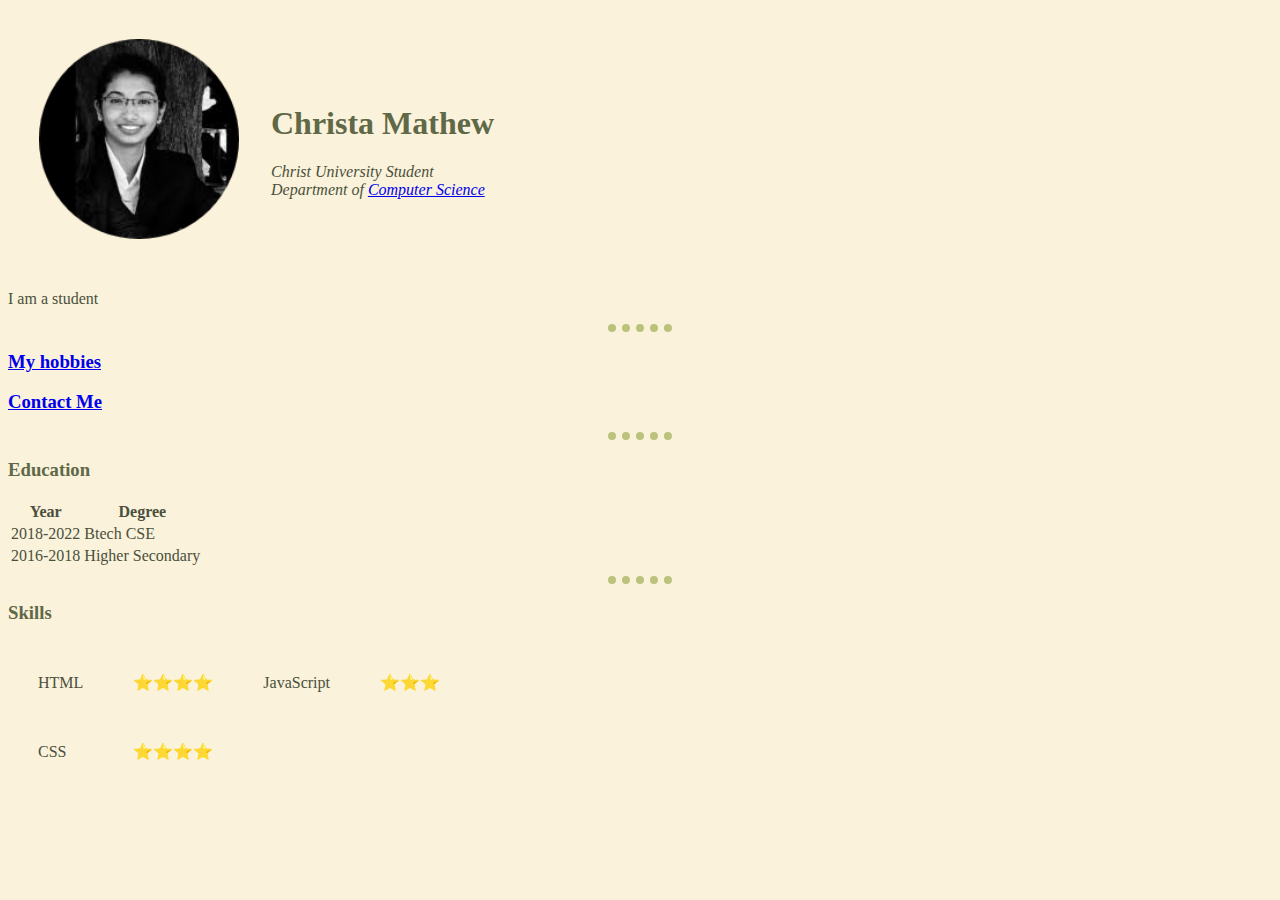
<file: index.html>
<!DOCTYPE html>
<html lang="en">
<head>
    <meta charset="UTF-8">
    <meta http-equiv="X-UA-Compatible" content="IE=edge">
    <meta name="viewport" content="width=device-width, initial-scale=1.0">
    <link rel="stylesheet" href="intro_styles.css">
    <title>Christa</title>
</head>
<body>
    <table cellspacing="30px;">
        <tr>
            <td> <img src="image.png" alt="Christa Mathew"></td>
            <td><h1>Christa Mathew</h1>
                <em>Christ University Student<br>
                Department of <a href="#">Computer Science</a>
                </em>
            </td>
        </tr>
    </table>
    <p>I am a student</p>
    <hr>
    <h3><a href="hobbies.html">My hobbies</a></h3>
    <h3><a href="contact.html">Contact Me</a></h3>
    <hr>
    <h3>Education</h3>
    <table>
        <thead>
            <tr>
                <th>Year</th>
                <th>Degree</th>
            </tr>
        </thead>
        <tr>
            <td>2018-2022</td>
            <td>Btech CSE</td>
        </tr>
        <tr>
            <td>2016-2018</td>
            <td>Higher Secondary</td>
        </tr>
    </table>
    <hr>
    <h3>Skills</h3>
    <table cellpadding="20px" cellspacing="10px">
        <tr>
            <td>HTML</td>
            <td>&#11088;&#11088;&#11088;&#11088;</td>
            <td>JavaScript</td>
            <td>&#11088;&#11088;&#11088;</td>
        </tr>
        <tr>
            <td>CSS</td>
            <td>&#11088;&#11088;&#11088;&#11088;</td>
        </tr>
    </table>
</body>
</html>
</file>
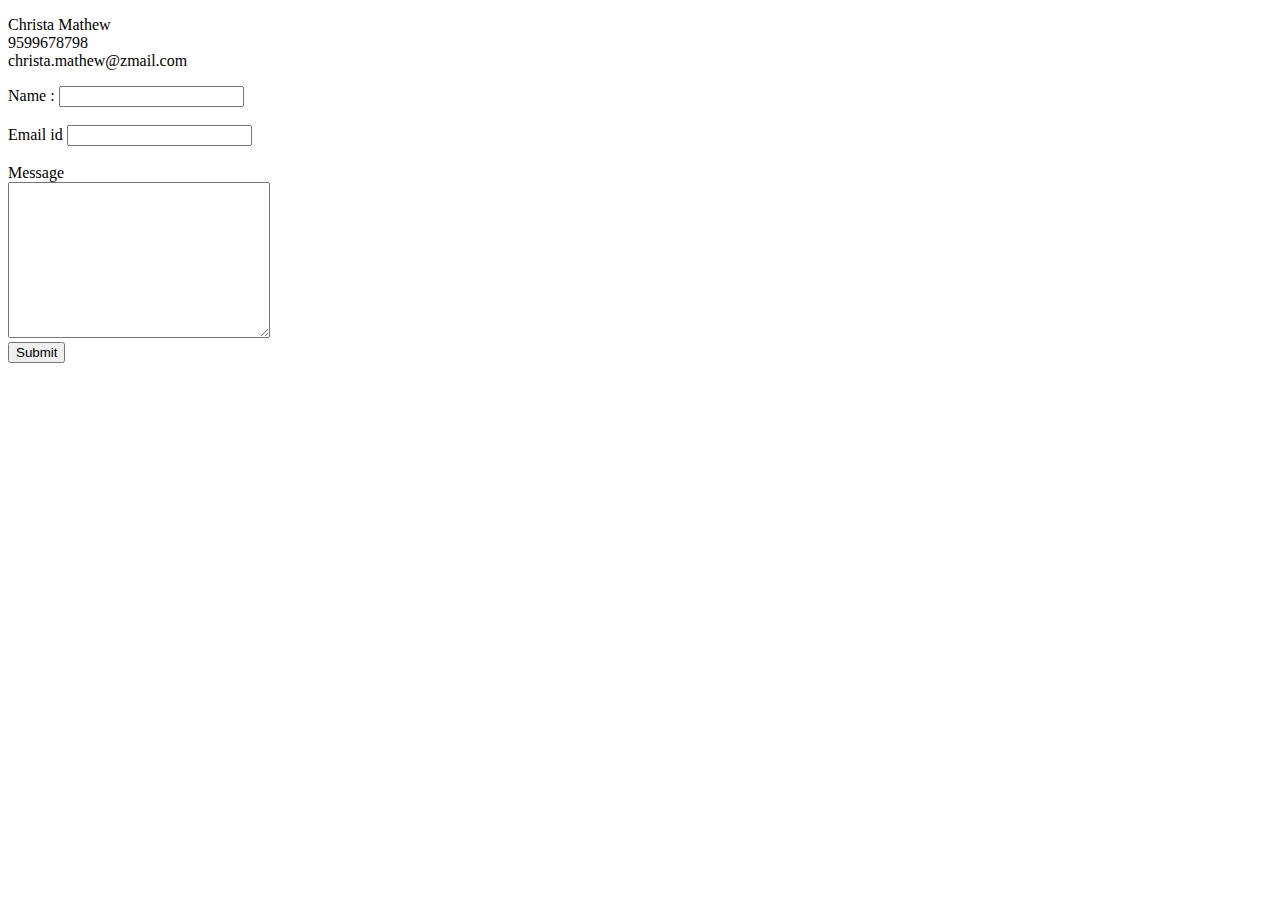
<file: contact.html>
<!DOCTYPE html>
<html lang="en">
<head>
    <meta charset="UTF-8">
    <meta http-equiv="X-UA-Compatible" content="IE=edge">
    <meta name="viewport" content="width=device-width, initial-scale=1.0">
    <title>Contact Me</title>
</head>
<body>
    <p>Christa Mathew<br>
    9599678798<br>
    christa.mathew@zmail.com</p>
    <form action="mailto:christa.mathew@btech.christuniversity.com" method="post" enctype="text/plain">
        <label>Name :</label>
        <input type="text" name="name"><br><br>
        <label>Email id</label>
        <input type="email" name="" id=""><br><br>
        <label>Message</label> <br>
        <textarea name="" id="" cols="30" rows="10"></textarea><br>
        <button type="submit">Submit</button>
    </form>
</body>
</html>
</file>
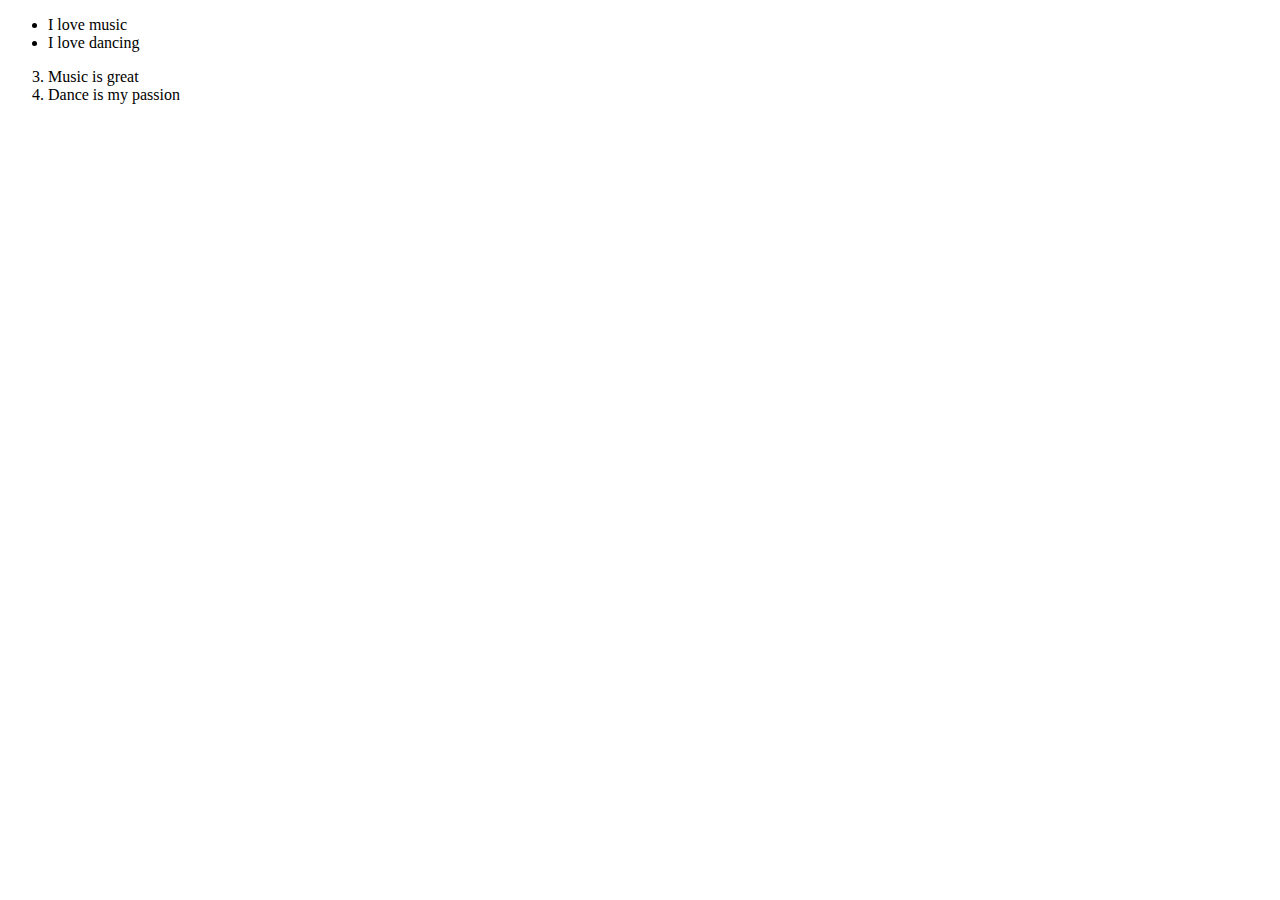
<file: hobbies.html>
<!DOCTYPE html>
<html lang="en">
<head>
    <meta charset="UTF-8">
    <meta http-equiv="X-UA-Compatible" content="IE=edge">
    <meta name="viewport" content="width=device-width, initial-scale=1.0">
    <title>Hobbies</title>
</head>
<body>
    <ul>
        <li>I love music</li>
        <li>I love dancing</li>
    </ul> 
    <ol start="3">
        <li>Music is great</li>
        <li>Dance is my passion</li>
    </ol>
</body>
</html>
</file>
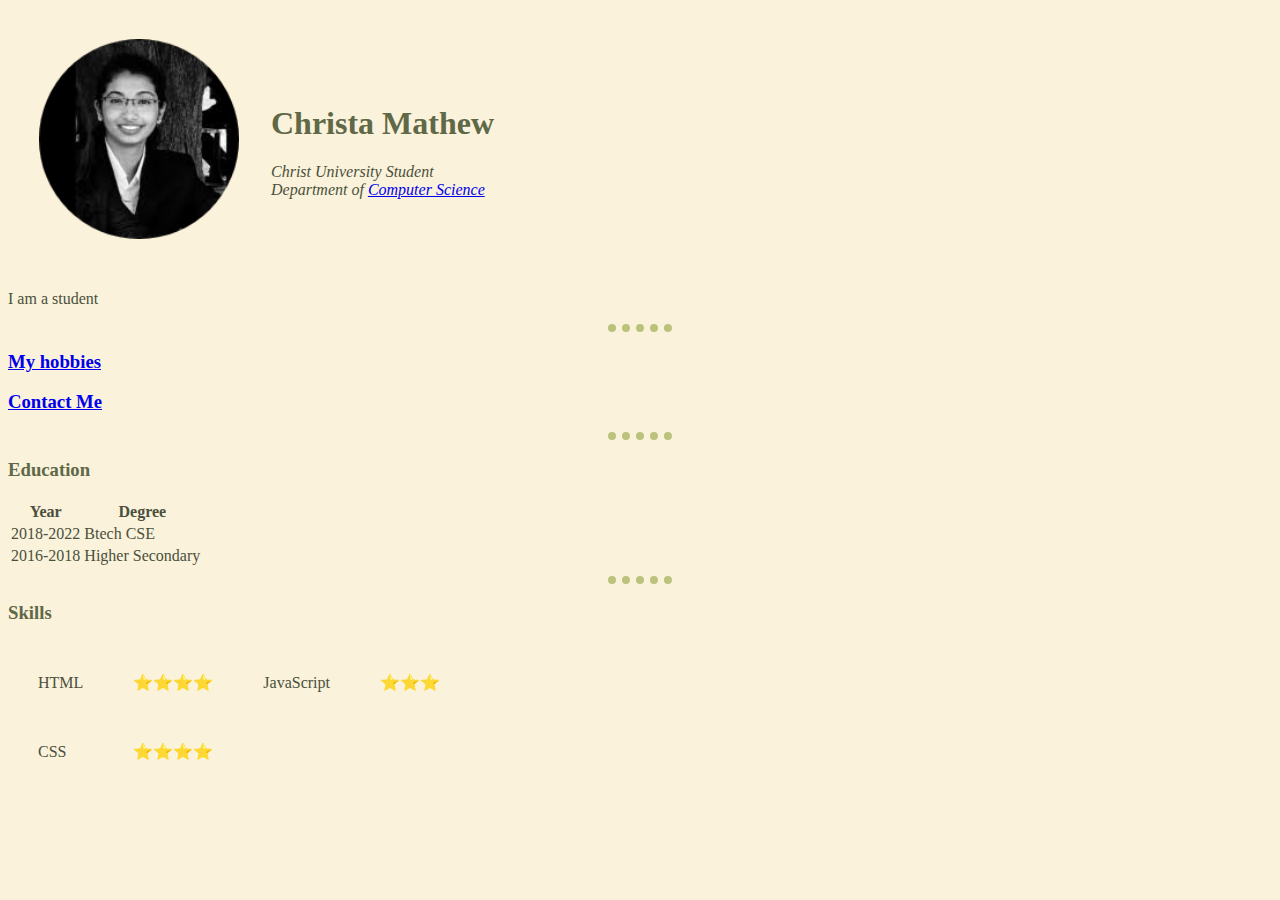
<file: intro.html>
<!DOCTYPE html>
<html lang="en">
<head>
    <meta charset="UTF-8">
    <meta http-equiv="X-UA-Compatible" content="IE=edge">
    <meta name="viewport" content="width=device-width, initial-scale=1.0">
    <link rel="stylesheet" href="intro_styles.css">
    <title>Christa</title>
</head>
<body>
    <table cellspacing="30px;">
        <tr>
            <td> <img src="image.png" alt="Christa Mathew"></td>
            <td><h1>Christa Mathew</h1>
                <em>Christ University Student<br>
                Department of <a href="#">Computer Science</a>
                </em>
            </td>
        </tr>
    </table>
    <p>I am a student</p>
    <hr>
    <h3><a href="hobbies.html">My hobbies</a></h3>
    <h3><a href="contact.html">Contact Me</a></h3>
    <hr>
    <h3>Education</h3>
    <table>
        <thead>
            <tr>
                <th>Year</th>
                <th>Degree</th>
            </tr>
        </thead>
        <tr>
            <td>2018-2022</td>
            <td>Btech CSE</td>
        </tr>
        <tr>
            <td>2016-2018</td>
            <td>Higher Secondary</td>
        </tr>
    </table>
    <hr>
    <h3>Skills</h3>
    <table cellpadding="20px" cellspacing="10px">
        <tr>
            <td>HTML</td>
            <td>&#11088;&#11088;&#11088;&#11088;</td>
            <td>JavaScript</td>
            <td>&#11088;&#11088;&#11088;</td>
        </tr>
        <tr>
            <td>CSS</td>
            <td>&#11088;&#11088;&#11088;&#11088;</td>
        </tr>
    </table>
</body>
</html>
</file>
<file: intro_styles.css>
body{
    background-color: #faf2da;
    color:#4A503D;
}
hr{
    border-color: #bbc27c;
    width:5%;
    border-width:8px;
    float:center;
    border-style:none;
    border-top-style: dotted;
    
}
img{
    width:200px;
    height:200px;
}
h1 , h3{
    color:#5f6847;
}
</file>
